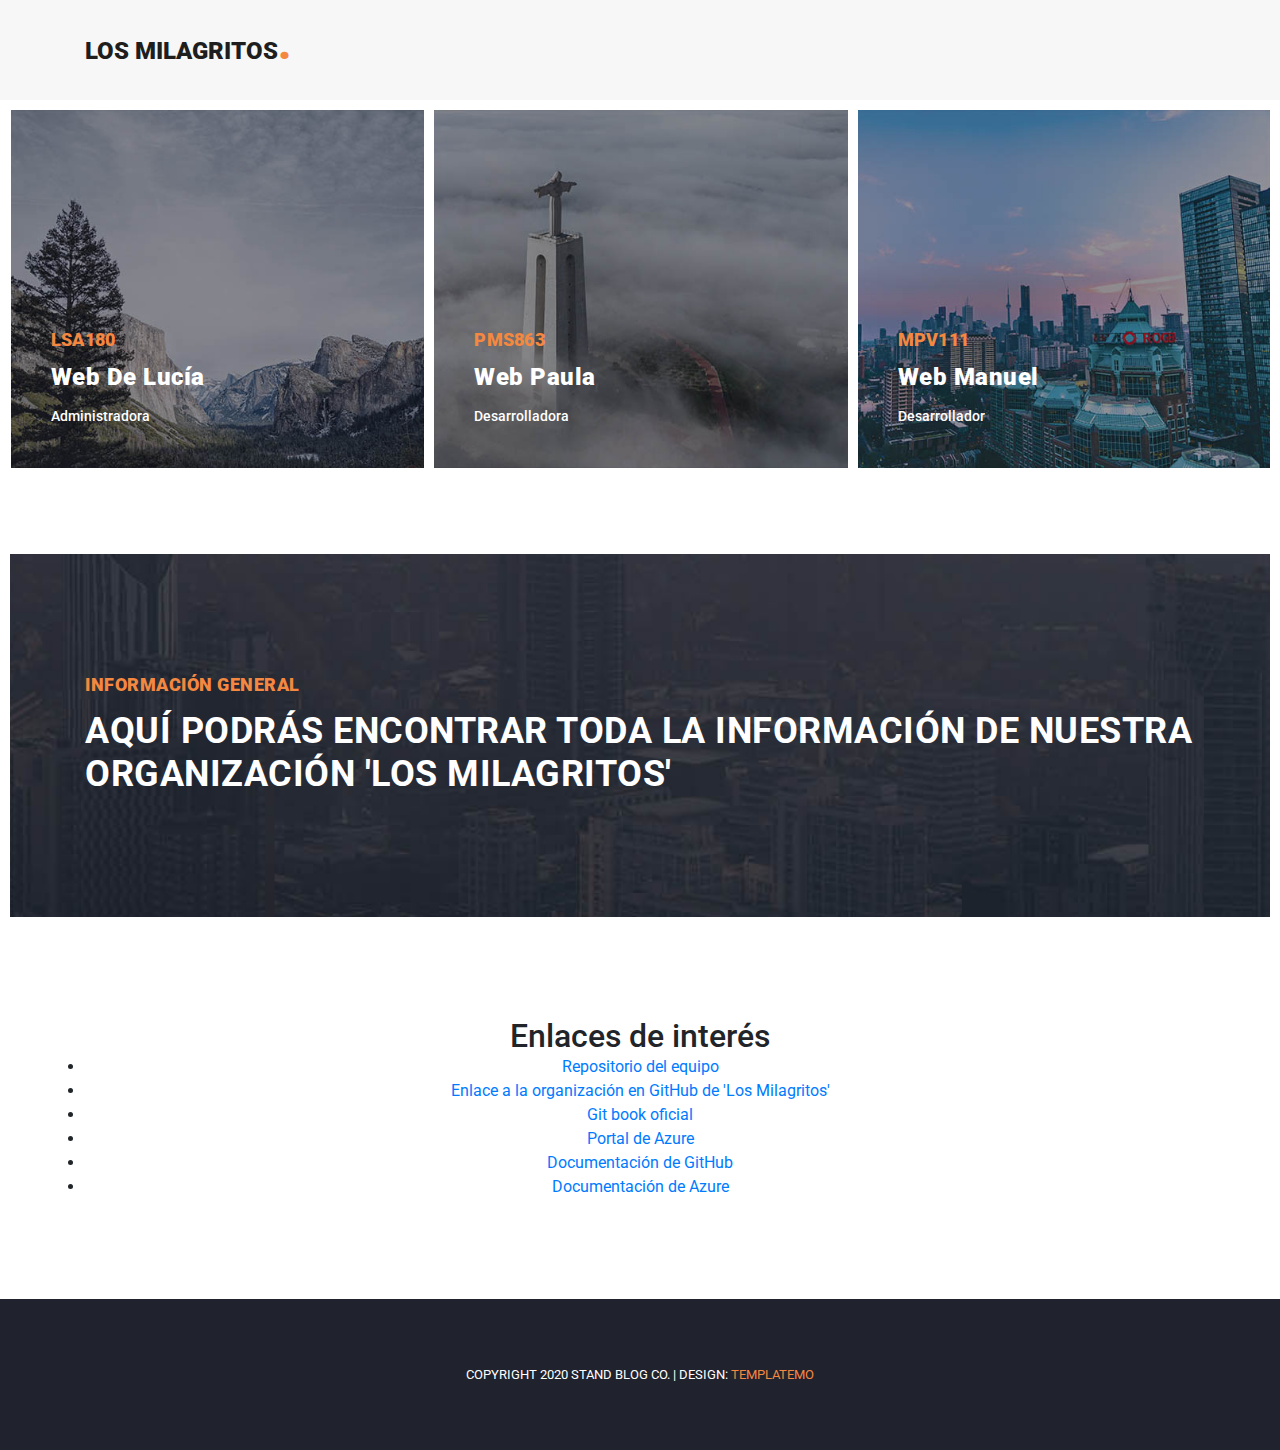
<file: index.html>
<!DOCTYPE html>
<html lang="en">

  <head>

    <meta charset="utf-8">
    <meta name="viewport" content="width=device-width, initial-scale=1, shrink-to-fit=no">
    <meta name="description" content="">
    <meta name="author" content="TemplateMo">
    <link href="https://fonts.googleapis.com/css?family=Roboto:100,100i,300,300i,400,400i,500,500i,700,700i,900,900i&display=swap" rel="stylesheet">

    <title>Los Milagritos</title>

    <!-- Bootstrap core CSS -->
    <link href="vendor/bootstrap/css/bootstrap.min.css" rel="stylesheet">


    <!-- Additional CSS Files -->
    <link rel="stylesheet" href="assets/css/fontawesome.css">
    <link rel="stylesheet" href="assets/css/templatemo-stand-blog.css">
    <link rel="stylesheet" href="assets/css/owl.css">
<!--

TemplateMo 551 Stand Blog

https://templatemo.com/tm-551-stand-blog

-->
  </head>

  <body>

    <!-- ***** Preloader Start ***** -->
    <div id="preloader">
        <div class="jumper">
            <div></div>
            <div></div>
            <div></div>
        </div>
    </div>  
    <!-- ***** Preloader End ***** -->

    <!-- Header -->
    <header class="">
      <nav class="navbar navbar-expand-lg">
        <div class="container">
          <a class="navbar-brand" href="index.html"><h2>Los Milagritos<em>.</em></h2></a>
          <button class="navbar-toggler" type="button" data-toggle="collapse" data-target="#navbarResponsive" aria-controls="navbarResponsive" aria-expanded="false" aria-label="Toggle navigation">
            <span class="navbar-toggler-icon"></span>
          </button>
          <div class="collapse navbar-collapse" id="navbarResponsive">
            <ul class="navbar-nav ml-auto">
            </ul>
          </div>
        </div>
      </nav>
    </header>

    <!-- Page Content -->
    <!-- Banner Starts Here -->
    <div class="main-banner header-text">
      <div class="container-fluid">
        <div class="owl-banner owl-carousel">
          <div class="item">
            <img src="assets/images/banner-item-01.jpg" alt="">
            <div class="item-content">
              <div class="main-content">
                <div class="meta-category">
                  <span>LSA180</span>
                </div>
                <a href="lsa180.html"><h4>Web de Lucía</h4></a>
                <ul class="post-info">
                  <li><a>Administradora</a></li>
                </ul>
              </div>
            </div>
          </div>
          <div class="item">
            <img src="assets/images/banner-item-02.jpg" alt="">
            <div class="item-content">
              <div class="main-content">
                <div class="meta-category">
                  <span>PMS863</span>
                </div>
                <a href="pms863.html"><h4>Web Paula</h4></a>
                <ul class="post-info">
                  <li><a>Desarrolladora</a></li>
                </ul>
              </div>
            </div>
          </div>
          <div class="item">
            <img src="assets/images/banner-item-03.jpg" alt="">
            <div class="item-content">
              <div class="main-content">
                <div class="meta-category">
                  <span>MPV111</span>
                </div>
                <a href="mpv111.html"><h4>Web Manuel</h4></a>
                <ul class="post-info">
                  <li><a>Desarrollador</a></li>
                </ul>
              </div>
            </div>
          </div>
        </div>
      </div>
    </div>
    <!-- Banner Ends Here -->

    <!-- Banner Starts Here -->
    <div class="heading-page header-text">
      <section class="page-heading">
        <div class="container">
          <div class="row">
            <div class="col-lg-12">
              <div class="text-content">
                <h4>Información general</h4>
                <h2>Aquí podrás encontrar toda la información de nuestra organización 'Los Milagritos'</h2>
              </div>
            </div>
          </div>
        </div>
      </section>
    </div>
	
	 <section class="about-us">
      <div class="container">
		<div class="sidebar-item categories">
			<div class="sidebar-heading">
			  <h2>Enlaces de interés</h2>
				<li><a href="https://github.com/ualhmis2024-LosMilagritos/web-LosMilagritos.git">Repositorio del equipo</a></li>
				<li><a href="https://github.com/ualhmis2024-LosMilagritos/">Enlace a la organización en GitHub de 'Los Milagritos'</a></li>
				<li><a href="https://git-scm.com/book/en/v2">Git book oficial</a></li>
				<li><a href="https://portal.azure.com/">Portal de Azure</a></li>
				<li><a href="https://docs.github.com/es">Documentación de GitHub</a></li>
				<li><a href="https://learn.microsoft.com/es-es/azure/?product=popular"> Documentación de Azure</a></li>
				</div>
			</div>
		</div>
	</section>
	
    <footer>
      <div class="container">
        <div class="row">
          <div class="col-lg-12">
          </div>
          <div class="col-lg-12">
            <div class="copyright-text">
              <p>Copyright 2020 Stand Blog Co.
                    
                 | Design: <a rel="nofollow" href="https://templatemo.com" target="_parent">TemplateMo</a></p>
            </div>
          </div>
        </div>
      </div>
    </footer>

    <!-- Bootstrap core JavaScript -->
    <script src="vendor/jquery/jquery.min.js"></script>
    <script src="vendor/bootstrap/js/bootstrap.bundle.min.js"></script>

    <!-- Additional Scripts -->
    <script src="assets/js/custom.js"></script>
    <script src="assets/js/owl.js"></script>
    <script src="assets/js/slick.js"></script>
    <script src="assets/js/isotope.js"></script>
    <script src="assets/js/accordions.js"></script>

    <script language = "text/Javascript"> 
      cleared[0] = cleared[1] = cleared[2] = 0; //set a cleared flag for each field
      function clearField(t){                   //declaring the array outside of the
      if(! cleared[t.id]){                      // function makes it static and global
          cleared[t.id] = 1;  // you could use true and false, but that's more typing
          t.value='';         // with more chance of typos
          t.style.color='#fff';
          }
      }
    </script>

  </body>
</html>
</file>
<file: assets/css/templatemo-stand-blog.css>
/* 

TemplateMo 551 Stand Blog

https://templatemo.com/tm-551-stand-blog

*/

body {
  font-family: 'Roboto', sans-serif;
  overflow-x: hidden;
  text-rendering: optimizeLegibility;
  -webkit-font-smoothing: antialiased;
  -moz-osx-font-smoothing: grayscale;
}
p {
	margin-bottom: 0px;
	font-size: 15px;
	font-weight: 400;
	color: #7a7a7a;
	line-height: 30px;
}
a {
	text-decoration: none!important;
}
ul {
	padding: 0;
	margin: 0;
	list-style: none;
}

h1,h2,h3,h4,h5,h6 {
	margin: 0px;
}

.main-button a {
	display: inline-block;
	background-color: #f48840;
	color: #fff;
	font-size: 13px;
	font-weight: 500;
	padding: 12px 20px;
	text-transform: uppercase;
	transition: all .3s;
}

.main-button a:hover {
	background-color: #fb9857;
}

.heading-page {
	padding-top: 110px;
}

.page-heading {
	margin: 0px 10px;
	padding: 120px 0px;
	text-align: left;
	background-position: center center;
	background-repeat: no-repeat;
	background-size: cover;
	background-image: url(../images/heading-bg.jpg);
}

.page-heading .text-content h4 {
	color: #f48840;
	font-size: 18px;
	text-transform: uppercase;
	font-weight: 900;
	letter-spacing: 0.5px;
	margin-bottom: 15px;
}

.page-heading .text-content h2 {
	color: #fff;
	font-size: 36px;
	font-weight: 700;
	text-transform: uppercase;
	letter-spacing: 0.5px;
}

#preloader {
  overflow: hidden;
  background: #f48840;
  left: 0;
  right: 0;
  top: 0;
  bottom: 0;
  position: fixed;
  z-index: 9999999;
  color: #fff;
}

#preloader .jumper {
  left: 0;
  top: 0;
  right: 0;
  bottom: 0;
  display: block;
  position: absolute;
  margin: auto;
  width: 50px;
  height: 50px;
}

#preloader .jumper > div {
  background-color: #fff;
  width: 10px;
  height: 10px;
  border-radius: 100%;
  -webkit-animation-fill-mode: both;
  animation-fill-mode: both;
  position: absolute;
  opacity: 0;
  width: 50px;
  height: 50px;
  -webkit-animation: jumper 1s 0s linear infinite;
  animation: jumper 1s 0s linear infinite;
}

#preloader .jumper > div:nth-child(2) {
  -webkit-animation-delay: 0.33333s;
  animation-delay: 0.33333s;
}

#preloader .jumper > div:nth-child(3) {
  -webkit-animation-delay: 0.66666s;
  animation-delay: 0.66666s;
}

@-webkit-keyframes jumper {
  0% {
    opacity: 0;
    -webkit-transform: scale(0);
    transform: scale(0);
  }
  5% {
    opacity: 1;
  }
  100% {
    -webkit-transform: scale(1);
    transform: scale(1);
    opacity: 0;
  }
}

@keyframes jumper {
  0% {
    opacity: 0;
    -webkit-transform: scale(0);
    transform: scale(0);
  }
  5% {
    opacity: 1;
  }
  100% {
    opacity: 0;
  }
}


/* Header Style */
header {
	position: absolute;
	z-index: 99999;
	width: 100%;
	height: 100px;
	background-color: #f7f7f7;
	-webkit-transition: all 0.3s ease-in-out 0s;
    -moz-transition: all 0.3s ease-in-out 0s;
    -o-transition: all 0.3s ease-in-out 0s;
    transition: all 0.3s ease-in-out 0s;
}
header .navbar {
	padding: 25px 0px;
}
.background-header .navbar {
	padding: 17px 0px;
}
.background-header {
	top: 0;
	height: 80px;
	position: fixed;
	box-shadow: 0px 1px 10px rgba(0,0,0,0.1);
}
.background-header .navbar-brand h2 {
	color: #121212!important;
}
.background-header .navbar-nav a.nav-link {
	color: #1e1e1e!important;
}
.background-header .navbar-nav .nav-link:hover,
.background-header .navbar-nav .active>.nav-link,
.background-header .navbar-nav .nav-link.active,
.background-header .navbar-nav .nav-link.show,
.background-header .navbar-nav .show>.nav-link {
	color: #f48840!important;
}
.navbar .navbar-brand {
	float: 	left;
	margin-top: -12px;
	outline: none;
}
.navbar .navbar-brand h2 {
	color: #1e1e1e;
	text-transform: uppercase;
	font-size: 24px;
	font-weight: 900;
	-webkit-transition: all .3s ease 0s;
    -moz-transition: all .3s ease 0s;
    -o-transition: all .3s ease 0s;
    transition: all .3s ease 0s;
}
.navbar .navbar-brand h2 em {
	font-size: 44px;
	font-style: normal;
	color: #f48840;
}
#navbarResponsive {
	z-index: 999;
}
.navbar-collapse {
	text-align: center;
}
.navbar .navbar-nav .nav-item {
	margin: 0px 15px;
}
.navbar .navbar-nav a.nav-link {
	text-transform: capitalize;
	font-size: 15px;
	font-weight: 800;
	text-transform: uppercase;
	letter-spacing: 0.5px;
	color: #1e1e1e;
	transition: all 0.3s;
}
.navbar .navbar-nav .nav-link:hover,
.navbar .navbar-nav .active>.nav-link,
.navbar .navbar-nav .nav-link.active,
.navbar .navbar-nav .nav-link.show,
.navbar .navbar-nav .show>.nav-link {
	color: #f48840;
}
.navbar .navbar-toggler-icon {
	background-image: none;
}
.navbar .navbar-toggler {
	border-color: #fff;
	background-color: #f48840;	
	height: 46px;
	outline: none;
	border-radius: 0px;
	position: absolute;
	right: 30px;
	top: 25px;
}
.navbar .navbar-toggler-icon:after {
	content: '\f0c9';
	color: #fff;
	font-size: 18px;
	line-height: 30px;
	font-family: 'FontAwesome';
}



/* Banner Style */
.main-banner .container-fluid {
	padding: 0px 10px;
	margin-bottom: -24px;
}
.owl-banner {
	padding-top: 110px;
}

.owl-banner .item {
	position: relative;
}

.owl-banner .item .item-content {
	position: absolute;
	bottom: 40px;
	left: 40px;
}

.owl-banner .item .item-content .meta-category span {
	color: #f48840;
	font-size: 18px;
	text-transform: uppercase;
	font-weight: 900;
	letter-spacing: 0.25px;
}

.owl-banner .item .item-content h4 {
	font-size: 24px;
	font-weight: 900;
	color: #fff;
	letter-spacing: 0.5px;
	text-transform: capitalize;
	margin: 10px 0px 12px 0px;
}

.owl-banner .item .item-content ul li {
	display: inline-block;
	margin-right: 8px;
}

.owl-banner .item .item-content ul li:after {
	content: '|';
	color: #fff;
	margin-left: 8px;
}

.owl-banner .item .item-content ul li:last-child::after {
	display: none;
}

.owl-banner .item .item-content ul li a {
	font-size: 14px;
	color: #fff;
	font-weight: 500;
	transition: all .3s;
}

.owl-banner .item .item-content ul li a:hover {
	color: #f48840;
}

.owl-banner .owl-nav {
	position: absolute;
	top: 50%;
	width: 100%;
}

.owl-banner .owl-nav .owl-prev {
	position: absolute;
	left: 40px;
}

.owl-banner .owl-nav .owl-next {
	position: absolute;
	right: 40px;
}

.owl-banner .owl-nav button {
	outline: none;
}

.owl-banner .owl-nav button span {
	color: #fff;
	font-size: 36px;
	width: 60px;
	height: 60px;
	display: inline-block;
	text-align: center;
	line-height: 60px;
	background-color: rgba(250,250,250,0.3);
}


/* Call To Action */

.call-to-action {
	margin-top: 100px;
}

.call-to-action .main-content {
	padding: 40px;
	background-image: url(../images/cta-bg.jpg);
	background-position: center center;
	background-repeat: no-repeat;
	background-size: cover;
}

.call-to-action .main-content span {
	color: #f48840;
	font-size: 18px;
	font-weight: 900;
	letter-spacing: 0.5px;
}

.call-to-action .main-content h4 {
	margin-bottom: 0px;
	margin-top: 12px;
	color: #fff;
	font-size: 26px;
	font-weight: 900;
	letter-spacing: 0.25px;
}

.call-to-action .main-content .main-button {
	text-align: right;
	margin-top: 12px;
}



/* Blog Posts */

.blog-posts {
	margin-top: 100px;
}

.blog-posts .blog-post {
	margin-bottom: 30px;
}

.blog-posts .blog-thumb img {
	width: 100%;
	overflow: hidden;
}

.blog-posts .down-content {
	padding: 40px;
	border-right: 1px solid #eee;
	border-left: 1px solid #eee;
	border-bottom: 1px solid #eee;
}

.blog-posts .down-content span {
	font-size: 18px;
	text-transform: uppercase;
	letter-spacing: 0.5px;
	font-weight: 900;
	color: #f48840;
}

.blog-posts .down-content h4 {
	font-size: 24px;
	text-transform: capitalize;
	letter-spacing: 0.5px;
	font-weight: 900;
	color: #20232e;
	margin: 10px 0px 12px 0px;
}

.blog-posts .down-content ul.post-info li {
	display: inline-block;
	margin-right: 8px;
}

.blog-posts .down-content ul.post-info li:after {
	content: '|';
	color: #aaa;
	margin-left: 8px;
}

.blog-posts .down-content h4 {
	font-size: 20px;
	letter-spacing: 0.25px;
}

.grid-system .down-content ul.post-info li {
	margin-right: 3px;
}

.grid-system .down-content ul.post-info li:after {
	margin-left: 5px;
}

.blog-posts .down-content ul.post-info li:last-child::after {
	display: none;
}

.blog-posts .down-content ul.post-info li a {
	font-size: 14px;
	color: #aaa;
	font-weight: 400;
	transition: all .3s;
}

.blog-posts .down-content ul.post-info li a:hover {
	color: #f48840;
}

.blog-posts .down-content p {
	padding: 25px 0px;
	margin: 25px 0px;
	border-top: 1px solid #eee;
	border-bottom: 1px solid #eee;
}

.blog-posts .down-content ul.post-share {
	text-align: right;
}

.blog-posts .down-content ul.post-tags li,
.blog-posts .down-content ul.post-share li {
	display: inline-block;
}

.blog-posts .down-content ul.post-tags li:first-child i,
.blog-posts .down-content ul.post-share li:first-child i {
	color: #f48840;
	margin-right: 5px;
}

.blog-posts .down-content ul.post-tags li,
.blog-posts .down-content ul.post-share li {
	color: #aaa;
}

.blog-posts .down-content ul.post-tags li a,
.blog-posts .down-content ul.post-share li a {
	font-size: 14px;
	color: #aaa;
	font-weight: 400;
	transition: all .3s;
}

.blog-posts .down-content ul.post-tags li a:hover,
.blog-posts .down-content ul.post-share li a:hover {
	color: #f48840;
}

.blog-posts .main-button a {
	height: 60px;
	line-height: 60px;
	padding: 0px;
	width: 100%;
	text-align: center;
}

ul.page-numbers {
	text-align: center;
}

ul.page-numbers li {
	display: inline-block;
	margin: 0px 5px;
}

ul.page-numbers li a {
	width: 50px;
	height: 50px;
	display: inline-block;
	text-align: center;
	line-height: 50px;
	font-size: 15px;
	color: #7a7a7a;
	border: 1px solid #eee;
	font-weight: 500;
	transition: all 0.3s;
}

ul.page-numbers li.active a {
	background-color: #f48840;
	border-color: #f48840;
	color: #fff;
}

ul.page-numbers li a:hover {
	color: #f48840;
}

.blog-posts .sidebar-heading h2 {
	font-size: 18px;
	text-transform: uppercase;
	font-weight: 900;
	letter-spacing: 0.5px;
	color: #20232e;
	border-bottom: 1px solid #eee;
	padding-bottom: 15px;
	margin-bottom: 25px;
}

.blog-posts .comments {
	margin-top: 30px;
}

.blog-posts .comments ul li {
	display: inline-block;
	margin-bottom: 20px;
	padding-bottom: 20px;
	border-bottom: 1px solid #eee;
}

.blog-posts .comments ul li.replied {
	padding-left: 130px;
}

.blog-posts .comments ul li:last-child {
	margin-bottom: 0px;
	padding-bottom: 0px;
	border-bottom: none;
}

.blog-posts .comments ul li .author-thumb {
	display: inline;
	float: left;
}

.blog-posts .comments ul li .author-thumb img {
	max-width: 100px;
	display: inline;
}

.blog-posts .comments ul li .right-content {
	margin-left: 130px;
}

.blog-posts .comments ul li .right-content h4 {
	color: #20232e;
	font-size: 19px;
	font-weight: 900;
	letter-spacing: 0.5px;
}

.blog-posts .comments ul li .right-content h4 span {
	font-size: 14px;
    color: #aaa;
	font-weight: 400;
	letter-spacing: 0.25px;
	margin-left: 20px;
}

.blog-posts .submit-comment {
	margin-top: 60px;
}

.blog-posts .submit-comment input {
	width: 100%;
	height: 46px;
	border: 1px solid #eee;
	font-size: 13px;
	text-transform: uppercase;
	font-weight: 500;
	color: #7a7a7a;
	outline: none;
	padding: 0px 15px;
	margin-bottom: 30px;
}

.blog-posts .submit-comment textarea {
	width: 100%;
	height: 46px;
	border: 1px solid #eee;
	font-size: 13px;
	text-transform: uppercase;
	font-weight: 500;
	color: #7a7a7a;
	outline: none;
	padding: 10px 15px;
	margin-bottom: 30px;
	height: 180px;
	max-height: 220px;
	max-width: 100%;
	min-width: 160px;
}

.blog-posts .submit-comment input::placeholder,
.blog-posts .submit-comment textarea::placeholder {
	color: #aaa;
}

.blog-posts .submit-comment button {
	display: inline-block;
	background-color: #f48840;
	color: #fff;
	font-size: 13px;
	font-weight: 500;
	padding: 12px 20px;
	text-transform: uppercase;
	transition: all .3s;
	border: none;
	outline: none;
}

.blog-posts .submit-comment button:hover {
	background-color: #fb9857;
}

/* Sidebar */

.sidebar {
	margin-left: 30px;
}

.sidebar .sidebar-item {
	margin-top: 50px;
}

.sidebar .search {
	margin-top: 0px;
}

.sidebar .sidebar-heading h2 {
	font-size: 18px;
	text-transform: uppercase;
	font-weight: 900;
	letter-spacing: 0.5px;
	color: #20232e;
	border-bottom: 1px solid #eee;
	padding-bottom: 15px;
	margin-bottom: 25px;
}

.sidebar .search input {
	width: 100%;
	height: 50px;
	border: 1px solid #eee;
	font-size: 13px;
	text-transform: uppercase;
	font-weight: 500;
	color: #7a7a7a;
	outline: none;
	padding: 0px 15px;
}

.sidebar .search input::placeholder {
	color: #aaa;
}

.sidebar .recent-posts ul li {
	margin-bottom: 15px;
	padding-bottom: 15px;
	border-bottom: 1px solid #eee;
}

.sidebar .recent-posts ul li:last-child {
	margin-bottom: 0px;
	padding-bottom: 0px;
	border-bottom: none;
}

.sidebar .recent-posts ul li h5 {
	font-size: 19px;
	font-weight: 900;
	color: #20232e;
	line-height: 30px;
	transition: all 0.3s;
}

.sidebar .recent-posts ul li h5:hover {
	color: #f48840;
}

.sidebar .recent-posts ul li span {
	display: block;
	font-size: 14px;
	color: #aaa;
	margin-top: 8px;
}

.sidebar .categories ul li {
	margin-bottom: 15px;
}

.sidebar .categories ul li:last-child {
	margin-bottom: 0px;
}

.sidebar .categories ul li a {
	font-size: 15px;
	font-weight: 700;
	color: #20232e;
	transition: all .3s;
}

.sidebar .categories ul li a:hover {
	color: #f48840;
}

.sidebar .tags ul li {
	margin-right: 6px;
	display: inline-block;
}

.sidebar .tags ul li {
	margin-bottom: 10px;
}

.sidebar .tags ul li a {
	font-size: 15px;
	font-weight: 500;
	color: #aaa;
	display: inline-block;
	border: 1px solid #eee;
	padding: 10px 18px;
	transition: all .3s;
}

.sidebar .tags ul li a:hover {
	background-color: #f48840;
	border-color: #f48840;
	color: #fff;
}


/* Footer */

footer {
	margin-top: 100px;
	text-align: center;
	background-color: #20232e;
	padding: 60px 0px;
}

footer ul.social-icons {
	padding-bottom: 60px;
	margin-bottom: 60px;
	border-bottom: 1px solid rgba(250,250,250,0.15);
}

footer ul.social-icons li {
	display: inline-block;
	margin-right: 30px;
}

footer ul.social-icons li:after {
	content: "|";
	color: #fff;
	margin-left: 30px;
}

footer ul.social-icons li:last-child {
	margin-right: 0px;
}

footer ul.social-icons li:last-child::after {
	display: none;
}

footer ul.social-icons li a {
	font-size: 14px;
	text-transform: uppercase;
	color: #fff;
	font-weight: 500;
	letter-spacing: 0.25px;
	transition: all .3s;
}

footer ul.social-icons li a:hover {
	color: #f48840;
}

footer p {
	font-size: 13px;
	text-transform: uppercase;
	color: #fff;
}

footer p a {
	color: #f48840;
}

footer p a:hover {
	color: #f48840;
}


/* Contact Form */

.contact-us .down-contact,
.contact-us #map {
	margin-top: 80px;
}

.contact-us .sidebar-heading h2 {
	font-size: 18px;
	text-transform: uppercase;
	font-weight: 900;
	letter-spacing: 0.5px;
	color: #20232e;
	border-bottom: 1px solid #eee;
	padding-bottom: 15px;
	margin-bottom: 25px;
}

.contact-us .contact-form input {
	width: 100%;
	height: 46px;
	border: 1px solid #eee;
	font-size: 13px;
	text-transform: uppercase;
	font-weight: 500;
	color: #7a7a7a;
	outline: none;
	padding: 0px 15px;
	margin-bottom: 30px;
}

.contact-us .contact-form textarea {
	width: 100%;
	height: 46px;
	border: 1px solid #eee;
	font-size: 13px;
	text-transform: uppercase;
	font-weight: 500;
	color: #7a7a7a;
	outline: none;
	padding: 10px 15px;
	margin-bottom: 30px;
	height: 180px;
	max-height: 220px;
	max-width: 100%;
	min-width: 160px;
}

.contact-us .contact-form input::placeholder,
.contact-us .contact-form textarea::placeholder {
	color: #aaa;
}

.contact-us .contact-form button {
	display: inline-block;
	background-color: #f48840;
	color: #fff;
	font-size: 13px;
	font-weight: 500;
	padding: 12px 20px;
	text-transform: uppercase;
	transition: all .3s;
	border: none;
	outline: none;
}

.contact-us .contact-form button:hover {
	background-color: #fb9857;
}

.contact-us .contact-information {
	margin-left: 30px;
}

.contact-us .contact-information ul li {
	margin-bottom: 15px;
	padding-bottom: 15px;
	border-bottom: 1px solid #eee;
}

.contact-us .contact-information ul li:last-child {
	margin-bottom: 0px;
	padding-bottom: 0px;
	border-bottom: none;
}

.contact-us .contact-information ul li h5 {
	font-size: 19px;
	font-weight: 900;
	color: #20232e;
	line-height: 30px;
}

.contact-us .contact-information ul li span {
	display: block;
	font-size: 14px;
	color: #aaa;
	margin-top: 8px;
}


/* About Us */

.about-us {
	margin-top: 100px;
	text-align: center;
}

.about-us img {
	width: 100%;
	overflow: hidden;
}

.about-us p {
	margin: 40px 0px;
	border-bottom: 1px solid #eee;
	padding-bottom: 40px;
}

.about-us ul li {
	display: inline-block;
	margin: 0px 5px;
}

.about-us ul li a {
	width: 40px;
	height: 40px;
	text-align: center;
	line-height: 40px;
	display: inline-block;
	background-color: #212931;
	color: #fff;
	border-radius: 50%;
	transition: all .3s;
}

.about-us ul li a:hover {
	background-color: #f48840;
}


/* Responsive Style */
@media (max-width: 1250px) {
	.owl-banner .owl-nav .owl-prev {
		left: 0px;
	}
	.owl-banner .owl-nav .owl-next {
		right: 0px;
	}
	.owl-banner .owl-nav button span {
		width: 35px;
	}
	.owl-banner .item .item-content .meta-category span {
		font-size: 16px;
	}
	.owl-banner .item .item-content h4 {
		font-size: 20px;
	}
}
@media (max-width: 768px) {
	.owl-banner .owl-nav {
		display: none;
	}
}

@media (max-width: 992px) {
	.navbar .navbar-brand {
		position: absolute;
		left: 30px;
		top: 25px;
	}
	.background-header .navbar-brand,
	.background-header .navbar-toggler {
		top: 15px;
	}
	.navbar .navbar-brand {
		width: auto;
	}
	.navbar:after {
		display: none;
	}
	#navbarResponsive {
	    z-index: 99999;
	    position: absolute;
	    top: 80px;
	    left: 0;
	    width: 100%;
	    text-align: center;
	    background-color: #fff;
	    box-shadow: 0px 10px 10px rgba(0,0,0,0.1);
	}
	.navbar .navbar-nav .nav-item {
		border-bottom: 1px solid #eee;
	}
	.navbar .navbar-nav .nav-item:last-child {
		border-bottom: none;
	}
	.navbar .navbar-nav a.nav-link {
		padding: 15px 0px;
		color: #1e1e1e!important;
	}
	.navbar .navbar-nav .nav-link:hover,
	.navbar .navbar-nav .active>.nav-link,
	.navbar .navbar-nav .nav-link.active,
	.navbar .navbar-nav .nav-link.show,
	.navbar .navbar-nav .show>.nav-link {
		color: #f48840!important;
		border-bottom: none!important;
		padding-bottom: 15px;
	}
	.owl-banner .item .item-content .meta-category span {
		font-size: 18px;
	}
	.owl-banner .item .item-content {
		text-align: center;
		width: 80%;
		left: 50%;
		top: 50%;
		bottom: auto;
		transform: translate(-50%,-50%);
	}
	.owl-banner .item .item-content h4 {
		font-size: 24px;
	}
	.call-to-action {
		text-align: center;
	}
	.call-to-action .main-content .main-button {
		text-align: center;
		margin-top: 30px;
	}
	.sidebar {
		margin-left: 0px;
		margin-top: 60px;
		padding-top: 60px;
		border-top: 3px solid #f7f7f7;
	}
	.contact-us .contact-information {
		margin-left: 0px;
		margin-top: 60px;
	}
}
</file>
